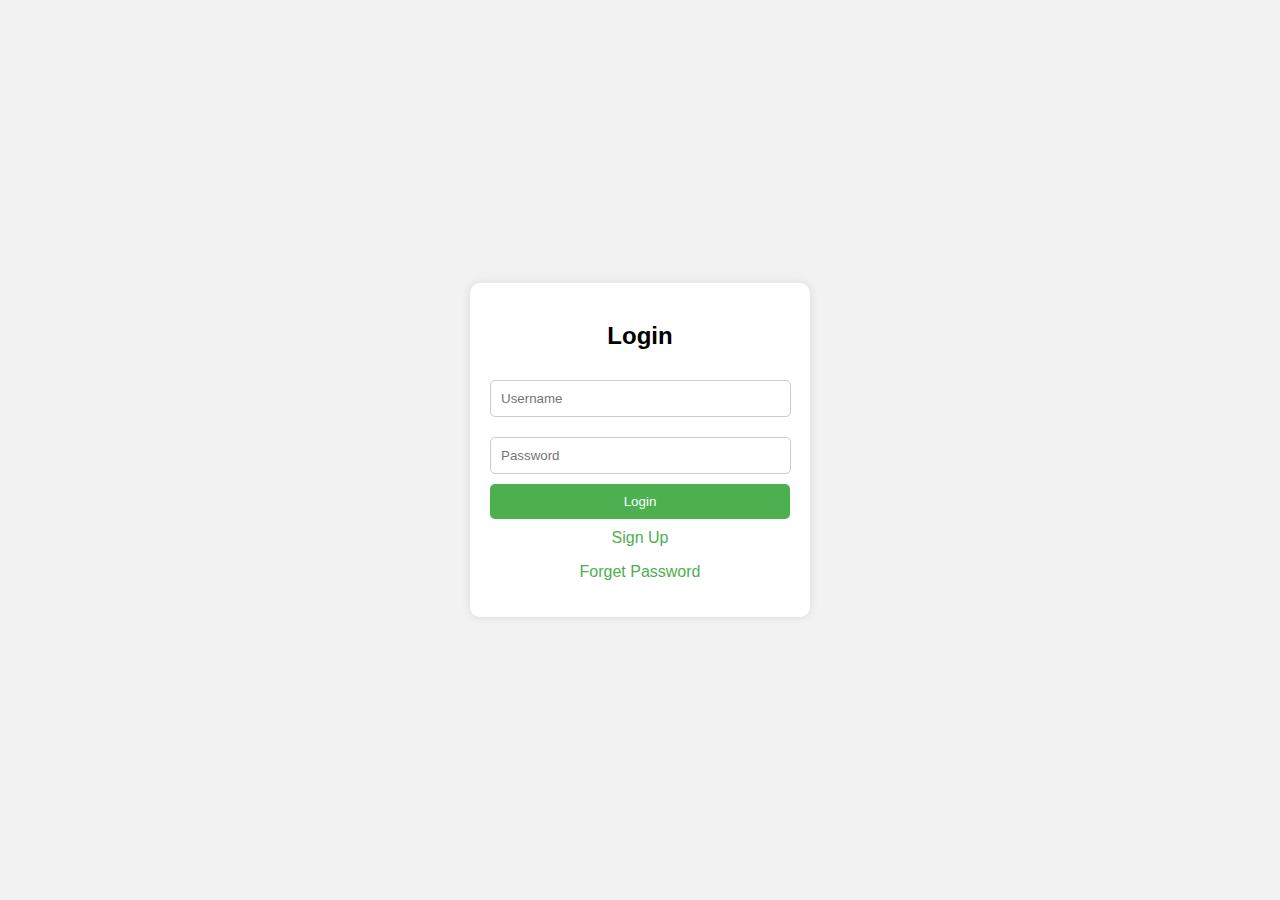
<file: login.html>
<!DOCTYPE html>
<html lang="en">
<head>
    <meta charset="UTF-8">
    <meta name="viewport" content="width=device-width, initial-scale=1.0">
    <title>Login</title>
    <link rel="stylesheet" href="login.css">
</head>
<body>
    <div class="login-container">
        <h2>Login</h2>
        <form action="/login" method="post">
            <input type="text" placeholder="Username" name="username" required>
            <input type="password" placeholder="Password" name="password" required>
            <button type="submit">Login</button>
            <div class="signup-link">
                <a href="/signup">Sign Up</a></p>
            </div>
            <div class="signup-link">
                <a href="/forget_password">Forget Password</a></p>
            </div>
        </form>
    </div>
</body>
</html>
</file>
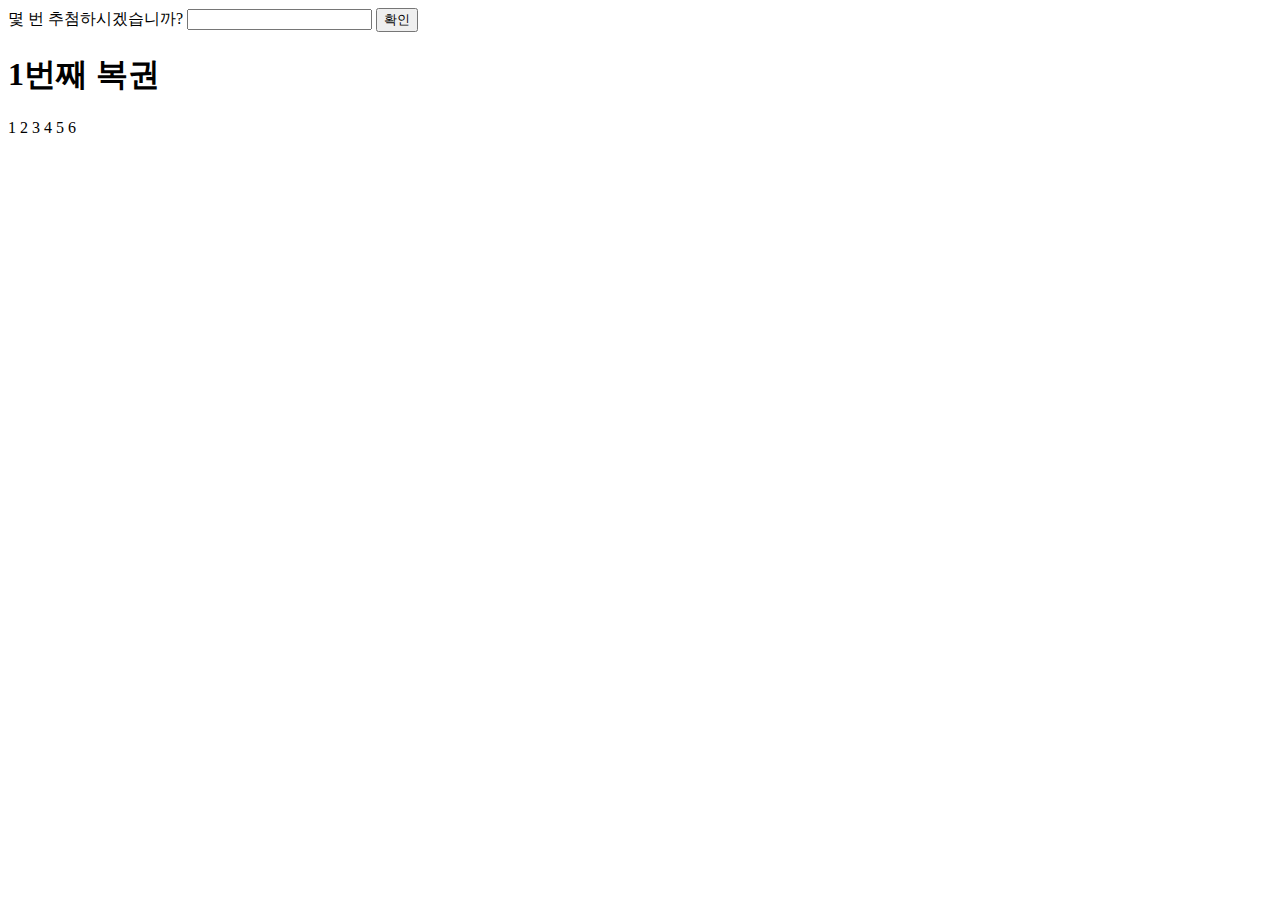
<file: components/mainPage.html>
<!DOCTYPE html>
<html lang="en">
    <head>
        <meta charset="UTF-8">
        <meta name="viewport" content="width=device-width, initial-scale=1.0">
        <title>동행복권 번호 추첨</title>
        <script defer src="../js/mainPage.js"></script>
    </head>
    <body>
        <label for='countRaffle' id="countInputLabel">몇 번 추첨하시겠습니까?
            <input type="number" name="nth" id="countRaffle">
            <button id="countCheckButton">확인</button>
        </label>

        <button id="allRiffle" style="display: none">
            일괄 추첨 시작
        </button>

        <div id="articleContainer">
            <article>
                <div id='1stRaffle'>
                    <h1>1번째 복권</h1>
                    <span id="1st">1</span>
                    <span id="'2nd">2</span>
                    <span id="'3rd">3</span>
                    <span id="4th">4</span>
                    <span id='5th'>5</span>
                    <span id="6th">6</span>
                </div>
            </article>
        </div>
    </body>
</html>
</file>
<file: login.css>
body {
    font-family: Arial, sans-serif;
    background-color: #f2f2f2;
    display: flex;
    justify-content: center;
    align-items: center;
    height: 100vh;
    margin: 0;
}

.login-container {
    background-color: white;
    padding: 20px;
    border-radius: 10px;
    box-shadow: 0 0 10px rgba(0, 0, 0, 0.1);
    width: 300px;
}

.login-container h2 {
    text-align: center;
    margin-bottom: 20px;
}

.login-container input[type="text"],
.login-container input[type="password"] {
    width: 93%;
    padding: 10px;
    margin: 10px 0;
    border: 1px solid #ccc;
    border-radius: 5px;
}

.login-container button {
    width: 100%;
    padding: 10px;
    background-color: #4CAF50;
    color: white;
    border: none;
    border-radius: 5px;
    cursor: pointer;
}

.login-container button:hover {
    background-color: #45a049;
}

.login-container .signup-link {
    text-align: center;
    margin-top: 10px;
}

.login-container .signup-link a {
    color: #4CAF50;
    text-decoration: none;
}
</file>
